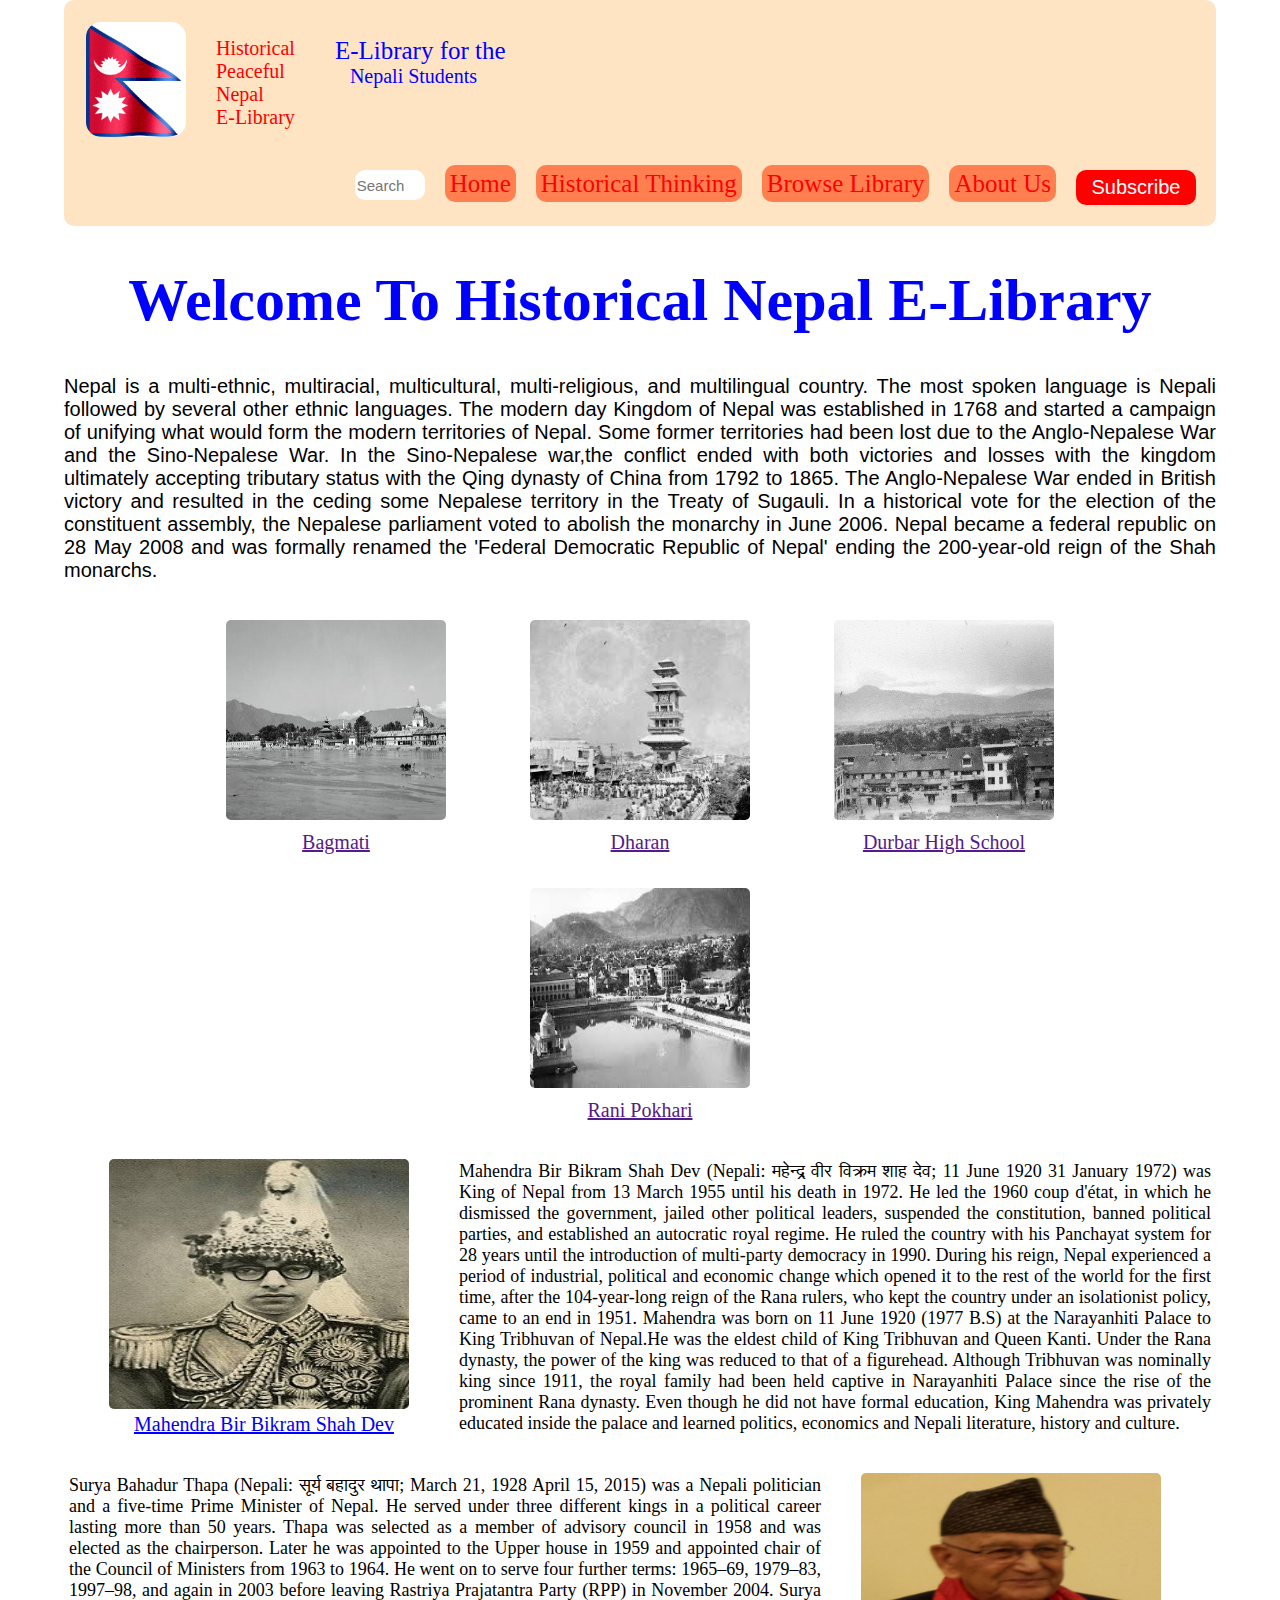
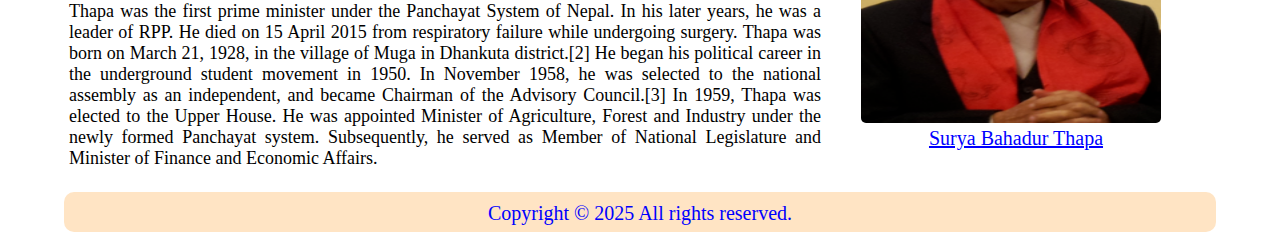
<file: index.html>
<!DOCTYPE html>
<html lang="en">
<head>
    <meta charset="UTF-8">
    <meta name="viewport" content="width=device-width, initial-scale=1.0">
    <link rel="stylesheet" href="https://cdnjs.cloudflare.com/ajax/libs/font-awesome/6.7.2/css/all.min.css" integrity="sha512-Evv84Mr4kqVGRNSgIGL/F/aIDqQb7xQ2vcrdIwxfjThSH8CSR7PBEakCr51Ck+w+/U6swU2Im1vVX0SVk9ABhg==" crossorigin="anonymous" referrerpolicy="no-referrer" />
    <link rel="stylesheet" href="./style/header-footer-style.css">
    <link rel="stylesheet" href="./style/index.css">
    <link rel="shortcut icon" href="./image/flag.jpg" type="image/x-icon">
    <title>E-Library</title>
</head>
<body>
    <header>
        <div class="head">
            <div class="logo">
                <img src="./image/Flag_of_Nepal.gif">
            </div>
            <div class="title">
                Historical <br> Peaceful <br> Nepal <br> E-Library
            </div>
            <div class="title title1">
                E-Library <wbr>for the</wbr>
                <div class=" title title2">
                    Nepali Students
                </div>
            </div>
        </div>
            <div class="nav">
                <ul>
                    <li>
                        <i class="fa-solid fa-magnifying-glass"></i>
                        <input type="search"  placeholder="Search">
                    </li>
                    <li>
                        <a href="./index.html">Home</a>
                    </li>
                    <li>
                        <a href="./history.html">Historical Thinking</a>                        
                    </li>
                    <li>
                        <a href="">Browse Library</a>                        
                    </li>
                    <li>
                        <a href="">About Us</a>                        
                    </li>
                    <li>
                        <button type="submit">Subscribe</button>
                    </li>
                </ul>
            </div>
    </header>
    <section>
        <article class="heading">
            <h1>
                Welcome To Historical Nepal E-Library
            </h1>
        </article>
        <main class="container">
            <article class="content">
                <p>
                    Nepal is a multi-ethnic, multiracial, multicultural, multi-religious, and multilingual country. The most spoken language is Nepali followed by several other ethnic languages. The modern day Kingdom of Nepal was established in 1768 and started a campaign of unifying what would form the modern territories of Nepal. Some former territories had been lost due to the Anglo-Nepalese War and the Sino-Nepalese War. In the Sino-Nepalese war,the conflict ended with both victories and losses with the kingdom ultimately accepting tributary status with the Qing dynasty of China from 1792 to 1865. The Anglo-Nepalese War ended in British victory and resulted in the ceding some Nepalese territory in the Treaty of Sugauli. In a historical vote for the election of the constituent assembly, the Nepalese parliament voted to abolish the monarchy in June 2006. Nepal became a federal republic on 28 May 2008 and was formally renamed the 'Federal Democratic Republic of Nepal' ending the 200-year-old reign of the Shah monarchs.
                </p>
            </article>
            <article class="images-container">
                <figure class="images">
                    <img src="./image/bagmati.jpg" alt="Bagmati">
                    <figcaption class="desc">
                        <a href="">Bagmati</a>
                    </figcaption>
                </figure>
                <figure class="images">
                    <img src="./image/dharan.jpg" alt="Dharan">
                    <figcaption class="desc">
                        <a href="">Dharan</a>
                    </figcaption>
                </figure>
                <figure class="images">
                    <img src="./image/house.jpg" alt="Durbar High School">
                    <figcaption class="desc">
                        <a href="">Durbar High School</a>
                    </figcaption>
                </figure>
                <figure class="images">
                    <img src="./image/ranipokhari.jpg" alt="Rani Pokhari">
                    <figcaption class="desc">
                        <a href="">Rani Pokhari</a>
                    </figcaption>
                </figure>
            </article>
            <article class="paragraph">
                <figure class="image">
                    <img src="./image/king-mahendra.jpg" alt="King Mahendra">
                    <figcaption>
                        Mahendra Bir Bikram Shah Dev
                    </figcaption>
                </figure>
                <p class="figcaption">
                        Mahendra Bir Bikram Shah Dev (Nepali: महेन्द्र वीर विक्रम शाह देव; 11 June 1920 31 January 1972) was King of Nepal from 13 March 1955 until his death in 1972. He led the 1960 coup d'état, in which he dismissed the government, jailed other political leaders, suspended the constitution, banned political parties, and established an autocratic royal regime. He ruled the country with his Panchayat system for 28 years until the introduction of multi-party democracy in 1990. During his reign, Nepal experienced a period of industrial, political and economic change which opened it to the rest of the world for the first time, after the 104-year-long reign of the Rana rulers, who kept the country under an isolationist policy, came to an end in 1951. Mahendra was born on 11 June 1920 (1977 B.S) at the Narayanhiti Palace to King Tribhuvan of Nepal.He was the eldest child of King Tribhuvan and Queen Kanti. Under the Rana dynasty, the power of the king was reduced to that of a figurehead. Although Tribhuvan was nominally king since 1911, the royal family had been held captive in Narayanhiti Palace since the rise of the prominent Rana dynasty. Even though he did not have formal education, King Mahendra was privately educated inside the palace and learned politics, economics and Nepali literature, history and culture.
                    </p>
            </article>
            <article class="paragraph">
                <figure class="image-mobile">
                    <img src="./image/surya-thapa.png" alt="Surya Bahadur Thapa">
                    <figcaption>
                        Surya Bahadur Thapa
                    </figcaption>
                </figure>
                <p class="figcaption">
                Surya Bahadur Thapa (Nepali: सूर्य बहादुर थापा; March 21, 1928 April 15, 2015) was a Nepali politician and a five-time Prime Minister of Nepal. He served under three different kings in a political career lasting more than 50 years. Thapa was selected as a member of advisory council in 1958 and was elected as the chairperson. Later he was appointed to the Upper house in 1959 and appointed chair of the Council of Ministers from 1963 to 1964. He went on to serve four further terms: 1965–69, 1979–83, 1997–98, and again in 2003 before leaving Rastriya Prajatantra Party (RPP) in November 2004. Surya Thapa was the first prime minister under the Panchayat System of Nepal. In his later years, he was a leader of RPP. He died on 15 April 2015 from respiratory failure while undergoing surgery. Thapa was born on March 21, 1928, in the village of Muga in Dhankuta district.[2] He began his political career in the underground student movement in 1950. In November 1958, he was selected to the national assembly as an independent, and became Chairman of the Advisory Council.[3] In 1959, Thapa was elected to the Upper House. He was appointed Minister of Agriculture, Forest and Industry under the newly formed Panchayat system. Subsequently, he served as Member of National Legislature and Minister of Finance and Economic Affairs.
                </p>
                <figure class="image image-web">
                    <img src="./image/surya-thapa.png" alt="Surya Bahadur Thapa">
                    <figcaption>
                        Surya Bahadur Thapa
                    </figcaption>
                </figure>
            </article>
        </main>
    </section>
    <footer class="footer">
        <article class="end">
            Copyright &copy; 2025 All rights reserved.
        </article>
    </footer>
</body>
</html>
</file>
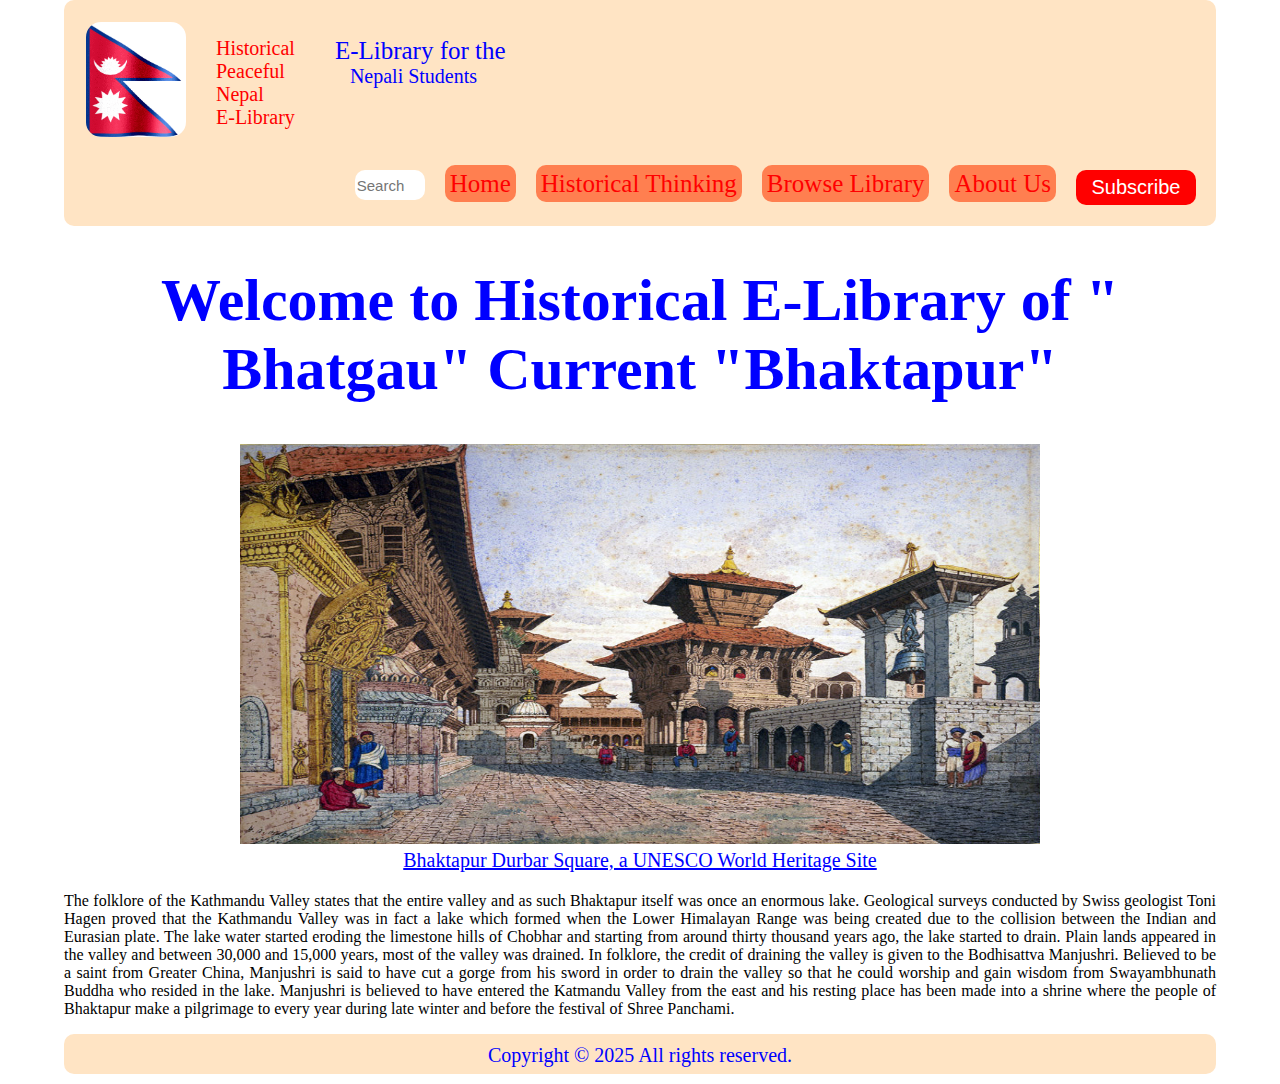
<file: bhaktapur.html>
<!DOCTYPE html>
<html lang="en">
<head>
    <meta charset="UTF-8">
    <meta name="viewport" content="width=device-width, initial-scale=1.0">
    <link rel="stylesheet" href="https://cdnjs.cloudflare.com/ajax/libs/font-awesome/6.7.2/css/all.min.css" integrity="sha512-Evv84Mr4kqVGRNSgIGL/F/aIDqQb7xQ2vcrdIwxfjThSH8CSR7PBEakCr51Ck+w+/U6swU2Im1vVX0SVk9ABhg==" crossorigin="anonymous" referrerpolicy="no-referrer" />
    <link rel="shortcut icon" href="./image/flag.jpg" type="image/x-icon">
    <link rel="stylesheet" href="./style/header-footer-style.css">
    <link rel="stylesheet" href="./style/bhaktapur-style.css">
    <title>Bhaktapur</title>
</head>
<body>
      <header>
        <div class="head">
            <div class="logo">
                <img src="./image/Flag_of_Nepal.gif">
            </div>
            <div class="title">
                Historical <br> Peaceful <br> Nepal <br> E-Library
            </div>
            <div class="title title1">
                E-Library <wbr>for the</wbr>
                <div class=" title title2">
                    Nepali Students
                </div>
            </div>
        </div>
            <div class="nav">
                <ul>
                    <li>
                        <i class="fa-solid fa-magnifying-glass"></i>
                        <input type="search"  placeholder="Search">
                    </li>
                    <li>
                        <a href="./index.html">Home</a>
                    </li>
                    <li>
                        <a href="./history.html">Historical Thinking</a>                        
                    </li>
                    <li>
                        <a href="">Browse Library</a>                        
                    </li>
                    <li>
                        <a href="">About Us</a>                        
                    </li>
                    <li>
                        <button type="submit">Subscribe</button>
                    </li>
                </ul>
            </div>
    </header>

    <section>
        <article class="heading">
            <h1>Welcome to Historical E-Library of &quot; Bhatgau&quot; Current &quot;Bhaktapur&quot;</h1>
        </article>
        <section class="image">
            <figure>
                <img src="./image/Bhaktapur_durbar_square.jpg" alt="Bhaktapur Durbar Square">
                <figcaption class="desc">
                    Bhaktapur Durbar Square, a UNESCO World Heritage Site
                </figcaption>
            </figure>
        </section>
        <main class="container">
            <article class="text">
                <p>
                    The folklore of the Kathmandu Valley states that the entire valley and as such Bhaktapur itself was once an enormous lake. Geological surveys conducted by Swiss geologist Toni Hagen proved that the Kathmandu Valley was in fact a lake which formed when the Lower Himalayan Range was being created due to the collision between the Indian and Eurasian plate. The lake water started eroding the limestone hills of Chobhar and starting from around thirty thousand years ago, the lake started to drain. Plain lands appeared in the valley and between 30,000 and 15,000 years, most of the valley was drained. In folklore, the credit of draining the valley is given to the Bodhisattva Manjushri. Believed to be a saint from Greater China, Manjushri is said to have cut a gorge from his sword in order to drain the valley so that he could worship and gain wisdom from Swayambhunath Buddha who resided in the lake. Manjushri is believed to have entered the Katmandu Valley from the east and his resting place has been made into a shrine where the people of Bhaktapur make a pilgrimage to every year during late winter and before the festival of Shree Panchami.
                </p>
            </article>
        </main>
    </section>

     <footer class="footer">
        <article class="end">
            Copyright &copy; 2025 All rights reserved.
        </article>
    </footer>
</body>
</html>
</file>
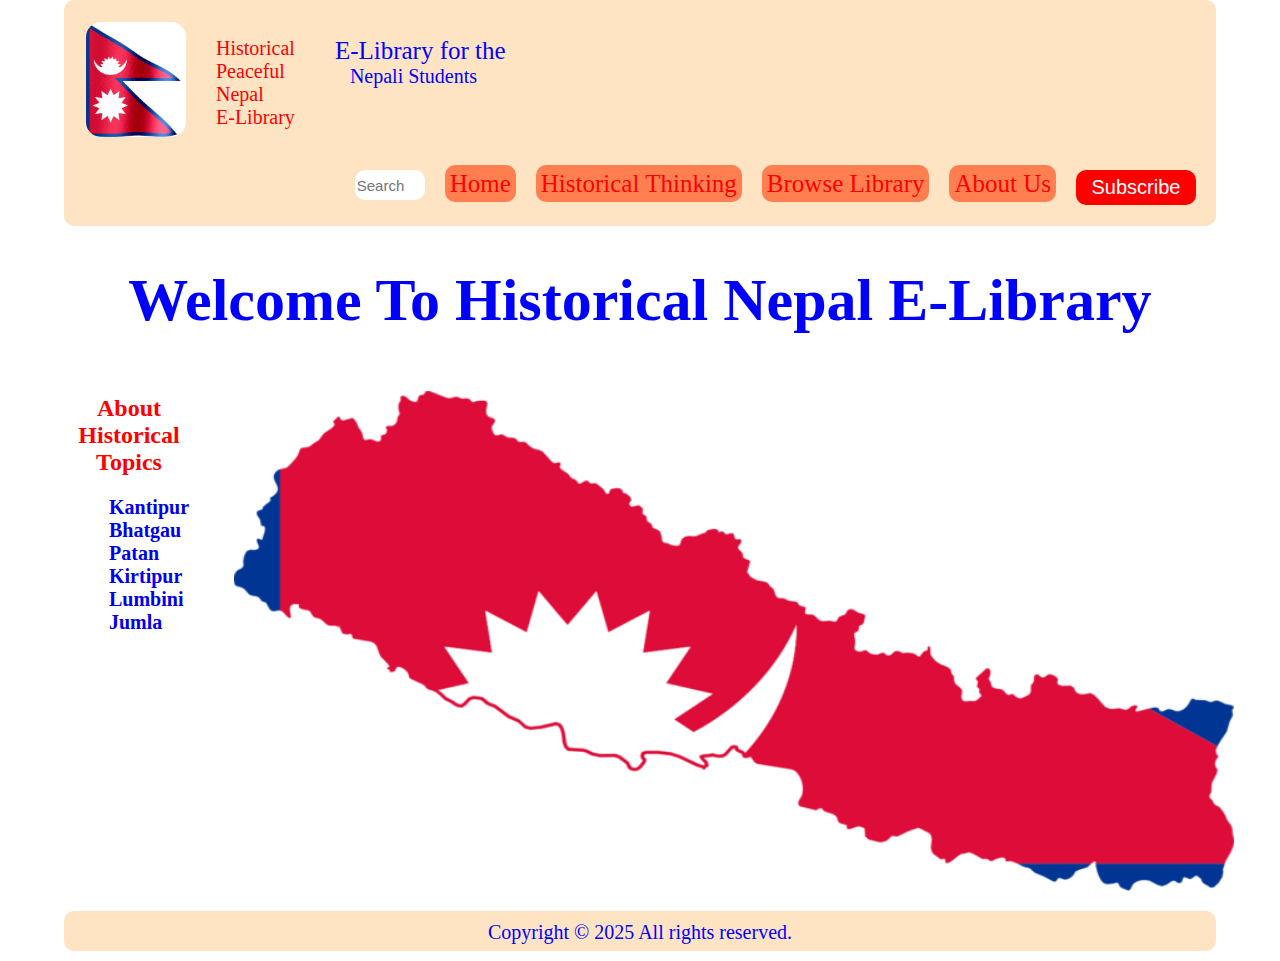
<file: history.html>
<!DOCTYPE html>
<html lang="en">
<head>
    <meta charset="UTF-8">
    <meta name="viewport" content="width=device-width, initial-scale=1.0">
    <link rel="stylesheet" href="https://cdnjs.cloudflare.com/ajax/libs/font-awesome/6.7.2/css/all.min.css" integrity="sha512-Evv84Mr4kqVGRNSgIGL/F/aIDqQb7xQ2vcrdIwxfjThSH8CSR7PBEakCr51Ck+w+/U6swU2Im1vVX0SVk9ABhg==" crossorigin="anonymous" referrerpolicy="no-referrer" />
    <link rel="stylesheet" href="./style/header-footer-style.css">
    <link rel="stylesheet" href="./style/history-style.css">
    <link rel="shortcut icon" href="./image/flag.jpg" type="image/x-icon">
    <title>Historical Thinking</title>
</head>
<body>
    <header>
        <div class="head">
            <div class="logo">
                <img src="./image/Flag_of_Nepal.gif">
            </div>
            <div class="title">
                Historical <br> Peaceful <br> Nepal <br> E-Library
            </div>
            <div class="title title1">
                E-Library <wbr>for the</wbr>
                <div class=" title title2">
                    Nepali Students
                </div>
            </div>
        </div>
            <div class="nav">
                <ul>
                    <li>
                        <i class="fa-solid fa-magnifying-glass"></i>
                        <input type="search"  placeholder="Search">
                    </li>
                    <li>
                        <a href="./index.html">Home</a>
                    </li>
                    <li>
                        <a href="./history.html">Historical Thinking</a>                        
                    </li>
                    <li>
                        <a href="">Browse Library</a>                        
                    </li>
                    <li>
                        <a href="">About Us</a>                        
                    </li>
                    <li>
                        <button type="submit">Subscribe</button>
                    </li>
                </ul>
            </div>
    </header>
    <section>
        <article class="heading">
            <h1>
                Welcome To Historical Nepal E-Library
            </h1>
        </article>
        <main>
            <article class="topic">
                <h2>
                    About Historical Topics
                </h2>
             <article class="list">
            <ul>
                <li>
                    <a href="./kathmandu.html">Kantipur</a>
                </li>
                <li>
                    <a href="./bhaktapur.html">Bhatgau</a>
                </li>
                <li>
                    <a href="./patan.html">Patan</a>
                </li>
                <li>
                    <a href="./kirtipur.html">Kirtipur</a>
                </li>
                <li>
                    <a href="./lumbini.html">Lumbini</a>
                </li>
                <li>
                    <a href="./jumla.html">Jumla</a>
                </li>
            </ul>
        </article>
    </article>
    <figure class="map">
        <img src="./image/map.png" alt="Map of Nepal">
    </figure>
        </main>
    </section>
    <footer class="footer">
        <article class="end">
            Copyright &copy; 2025 All rights reserved. <br>
        </article>
    </footer>
</body>
</html>
</file>
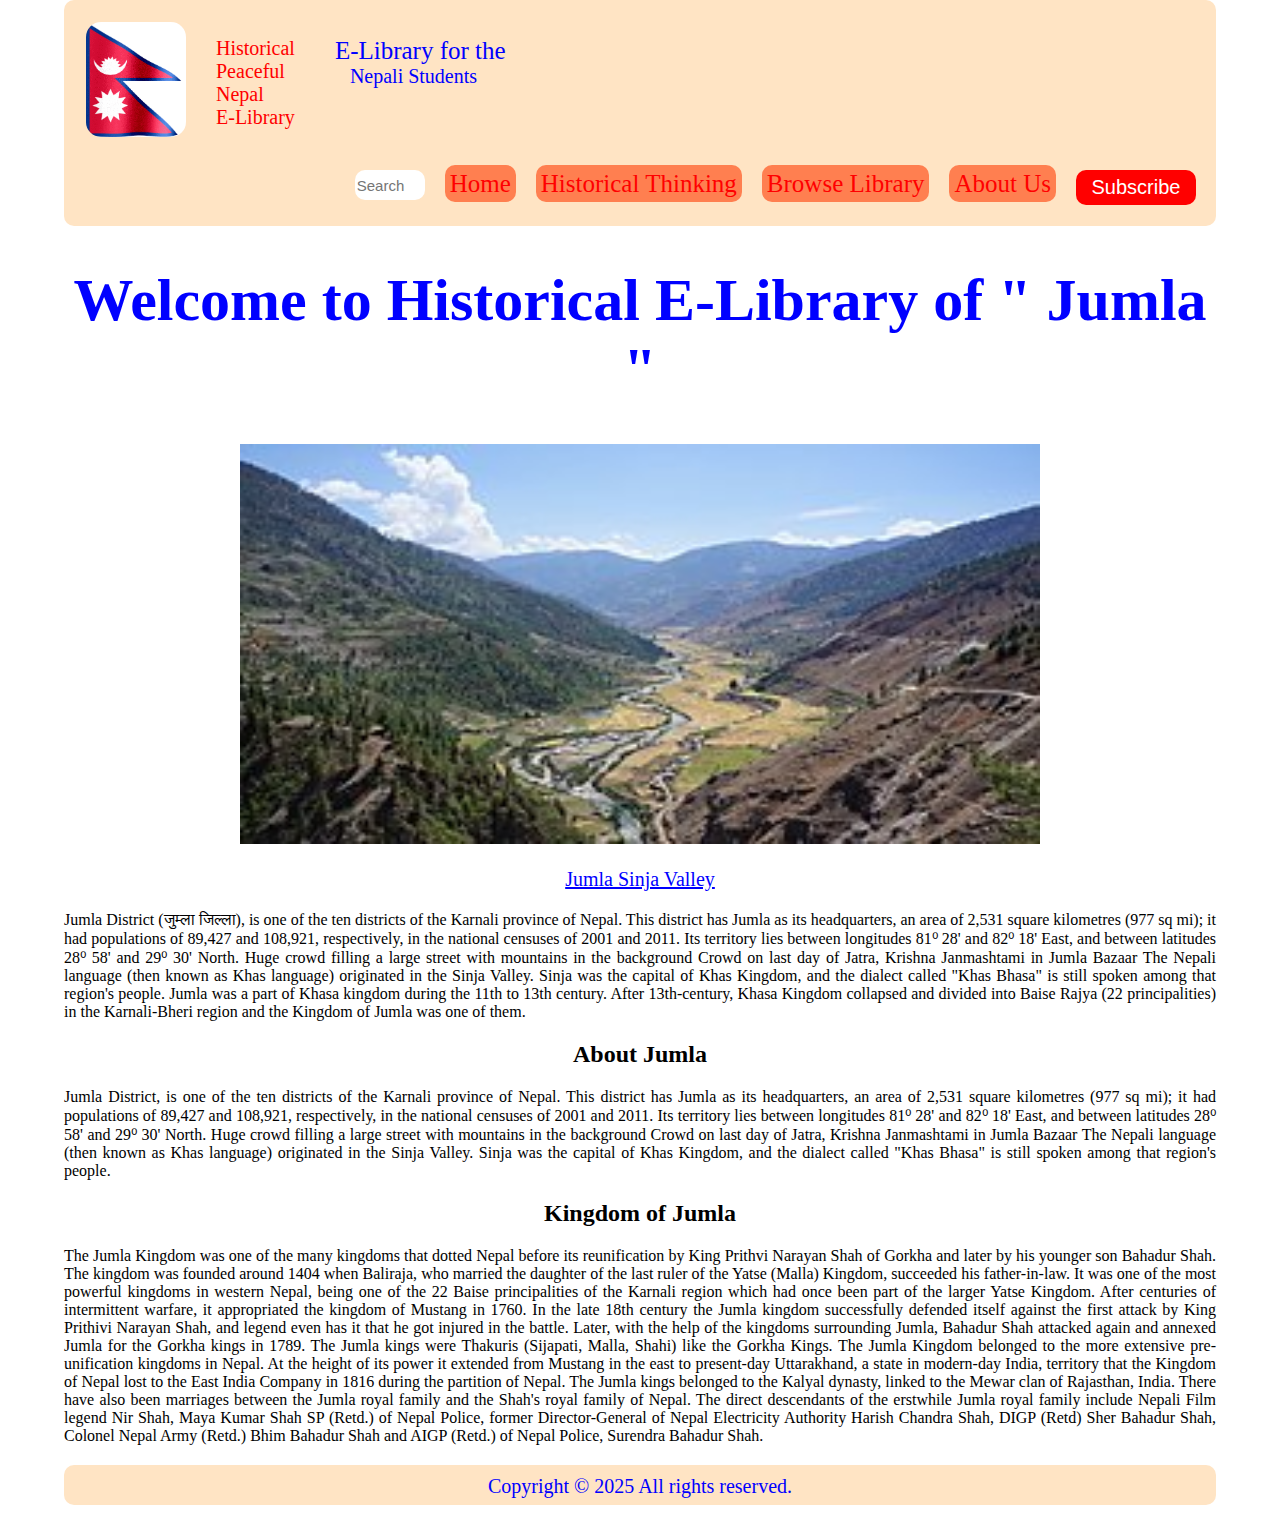
<file: jumla.html>
<!DOCTYPE html>
<html lang="en">
<head>
    <meta charset="UTF-8">
    <meta name="viewport" content="width=device-width, initial-scale=1.0">
    <link rel="stylesheet" href="https://cdnjs.cloudflare.com/ajax/libs/font-awesome/6.7.2/css/all.min.css" integrity="sha512-Evv84Mr4kqVGRNSgIGL/F/aIDqQb7xQ2vcrdIwxfjThSH8CSR7PBEakCr51Ck+w+/U6swU2Im1vVX0SVk9ABhg==" crossorigin="anonymous" referrerpolicy="no-referrer" />
    <link rel="shortcut icon" href="./image/flag.jpg" type="image/x-icon">
    <link rel="stylesheet" href="./style/header-footer-style.css">
    <link rel="stylesheet" href="./style/jumla-style.css">
    <title>Jumla</title>
</head>
<body>
      <header>
        <div class="head">
            <div class="logo">
                <img src="./image/Flag_of_Nepal.gif">
            </div>
            <div class="title">
                Historical <br> Peaceful <br> Nepal <br> E-Library
            </div>
            <div class="title title1">
                E-Library <wbr>for the</wbr>
                <div class=" title title2">
                    Nepali Students
                </div>
            </div>
        </div>
            <div class="nav">
                <ul>
                    <li>
                        <i class="fa-solid fa-magnifying-glass"></i>
                        <input type="search"  placeholder="Search">
                    </li>
                    <li>
                        <a href="./index.html">Home</a>
                    </li>
                    <li>
                        <a href="./history.html">Historical Thinking</a>                        
                    </li>
                    <li>
                        <a href="">Browse Library</a>                        
                    </li>
                    <li>
                        <a href="">About Us</a>                        
                    </li>
                    <li>
                        <button type="submit">Subscribe</button>
                    </li>
                </ul>
            </div>
    </header>

    <section>
        <article class="heading">
            <h1>Welcome to Historical E-Library of &quot; Jumla &quot;</h1>
        </article>
        <main>
            <section class="image">
                <figure>
                    <img src="./image/Sinja_Valley.JPG" alt="Jumla">
                    <figcaption class="desc">
                        Jumla Sinja Valley
                    </figcaption>
                </figure>
                <article class="text">
                    <p>
                        Jumla District (जुम्ला जिल्ला), is one of the ten districts of the Karnali province of Nepal. This district has Jumla as its headquarters, an area of 2,531 square kilometres (977 sq mi); it had populations of 89,427 and 108,921, respectively, in the national censuses of 2001 and 2011. Its territory lies between longitudes 81⁰ 28' and 82⁰ 18' East, and between latitudes 28⁰ 58' and 29⁰ 30' North. Huge crowd filling a large street with mountains in the background Crowd on last day of Jatra, Krishna Janmashtami in Jumla Bazaar The Nepali language (then known as Khas language) originated in the Sinja Valley. Sinja was the capital of Khas Kingdom, and the dialect called "Khas Bhasa" is still spoken among that region's people. Jumla was a part of Khasa kingdom during the 11th to 13th century. After 13th-century, Khasa Kingdom collapsed and divided into Baise Rajya (22 principalities) in the Karnali-Bheri region and the Kingdom of Jumla was one of them.
                    </p>
                    <h2>About Jumla</h2>
                    <p>
                        Jumla District, is one of the ten districts of the Karnali province of Nepal. This district has Jumla as its headquarters, an area of 2,531 square kilometres (977 sq mi); it had populations of 89,427 and 108,921, respectively, in the national censuses of 2001 and 2011. Its territory lies between longitudes 81⁰ 28' and 82⁰ 18' East, and between latitudes 28⁰ 58' and 29⁰ 30' North. Huge crowd filling a large street with mountains in the background Crowd on last day of Jatra, Krishna Janmashtami in Jumla Bazaar The Nepali language (then known as Khas language) originated in the Sinja Valley. Sinja was the capital of Khas Kingdom, and the dialect called "Khas Bhasa" is still spoken among that region's people.
                    </p>
                    <h2>Kingdom of Jumla</h2>
                    <p>
                        The Jumla Kingdom was one of the many kingdoms that dotted Nepal before its reunification by King Prithvi Narayan Shah of Gorkha and later by his younger son Bahadur Shah. The kingdom was founded around 1404 when Baliraja, who married the daughter of the last ruler of the Yatse (Malla) Kingdom, succeeded his father-in-law. It was one of the most powerful kingdoms in western Nepal, being one of the 22 Baise principalities of the Karnali region which had once been part of the larger Yatse Kingdom. After centuries of intermittent warfare, it appropriated the kingdom of Mustang in 1760. In the late 18th century the Jumla kingdom successfully defended itself against the first attack by King Prithivi Narayan Shah, and legend even has it that he got injured in the battle. Later, with the help of the kingdoms surrounding Jumla, Bahadur Shah attacked again and annexed Jumla for the Gorkha kings in 1789. The Jumla kings were Thakuris (Sijapati, Malla, Shahi) like the Gorkha Kings. The Jumla Kingdom belonged to the more extensive pre-unification kingdoms in Nepal. At the height of its power it extended from Mustang in the east to present-day Uttarakhand, a state in modern-day India, territory that the Kingdom of Nepal lost to the East India Company in 1816 during the partition of Nepal. The Jumla kings belonged to the Kalyal dynasty, linked to the Mewar clan of Rajasthan, India. There have also been marriages between the Jumla royal family and the Shah's royal family of Nepal. The direct descendants of the erstwhile Jumla royal family include Nepali Film legend Nir Shah, Maya Kumar Shah SP (Retd.) of Nepal Police, former Director-General of Nepal Electricity Authority Harish Chandra Shah, DIGP (Retd) Sher Bahadur Shah, Colonel Nepal Army (Retd.) Bhim Bahadur Shah and AIGP (Retd.) of Nepal Police, Surendra Bahadur Shah.
                    </p>
                </article>
            </section>
        </main>
    </section>

     <footer class="footer">
        <article class="end">
            Copyright &copy; 2025 All rights reserved.
        </article>
    </footer>
</body>
</html>
</file>
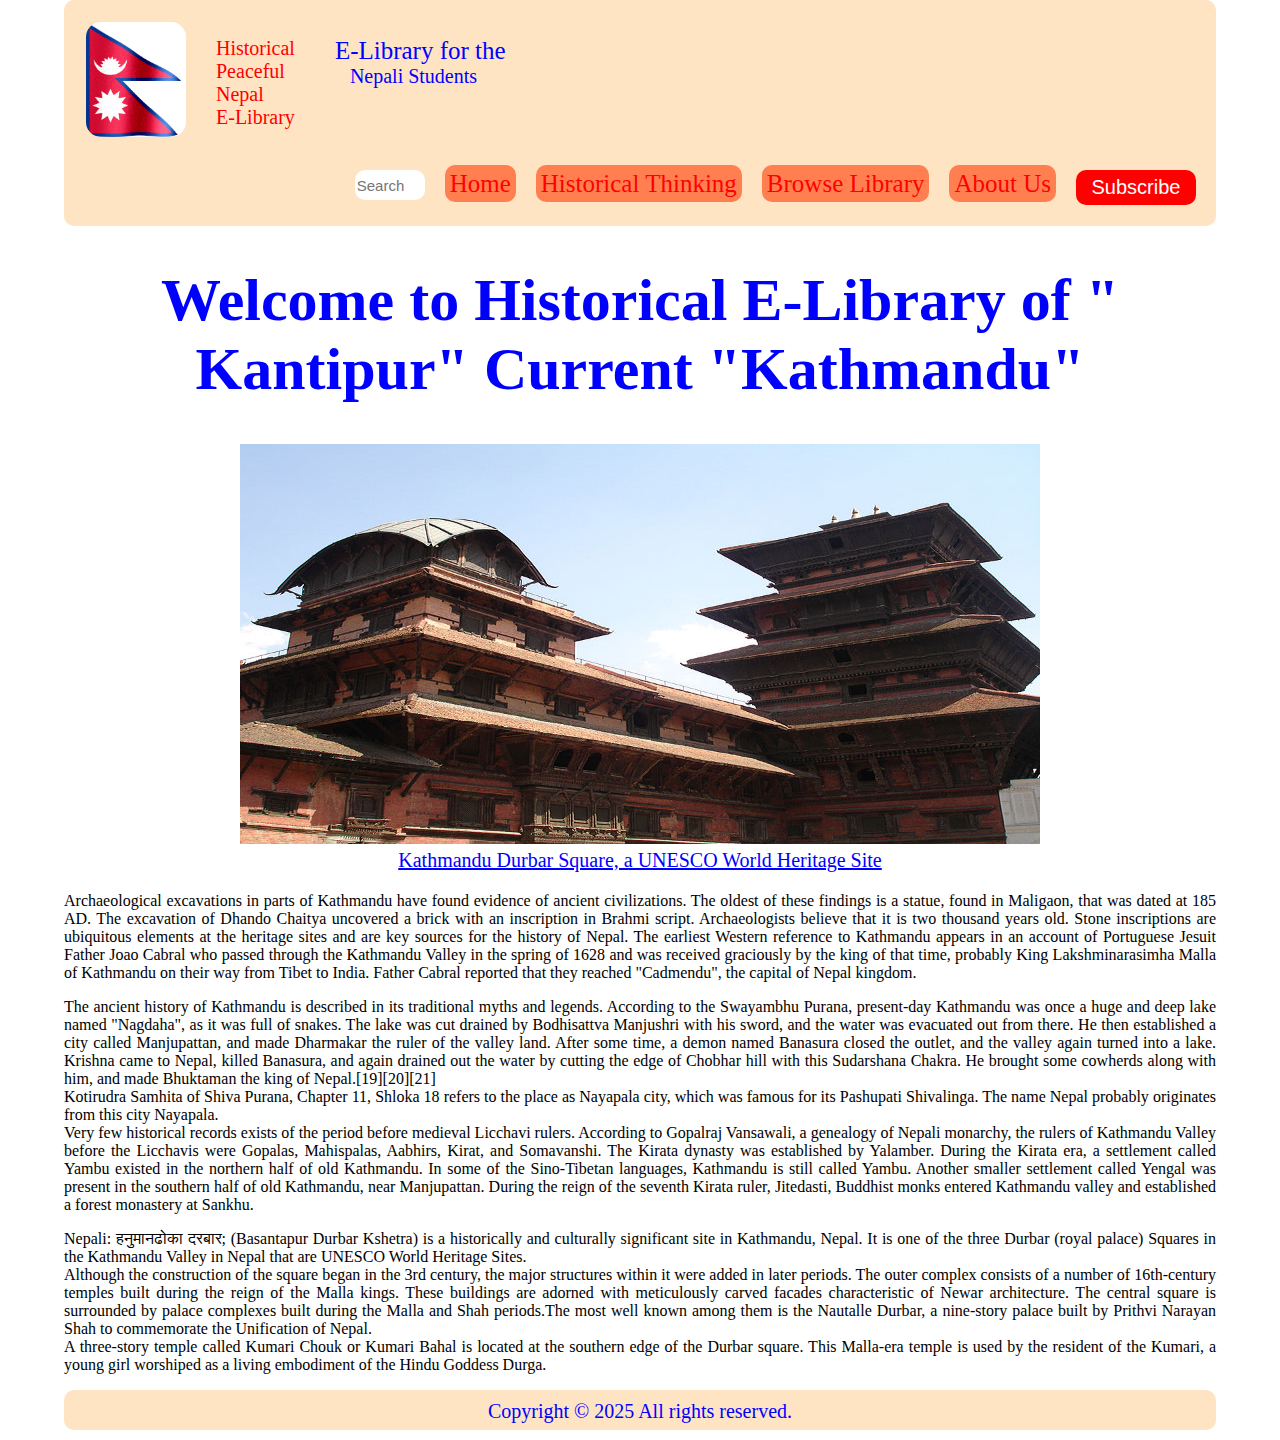
<file: kathmandu.html>
<!DOCTYPE html>
<html lang="en">
<head>
    <meta charset="UTF-8">
    <meta name="viewport" content="width=device-width, initial-scale=1.0">
    <link rel="stylesheet" href="https://cdnjs.cloudflare.com/ajax/libs/font-awesome/6.7.2/css/all.min.css" integrity="sha512-Evv84Mr4kqVGRNSgIGL/F/aIDqQb7xQ2vcrdIwxfjThSH8CSR7PBEakCr51Ck+w+/U6swU2Im1vVX0SVk9ABhg==" crossorigin="anonymous" referrerpolicy="no-referrer" />
    <link rel="shortcut icon" href="./image/flag.jpg" type="image/x-icon">
    <link rel="stylesheet" href="./style/header-footer-style.css">
    <link rel="stylesheet" href="./style/kathmandu-style.css">
    <title>Kathmandu</title>
</head>
<body>
     <header>
        <div class="head">
            <div class="logo">
                <img src="./image/Flag_of_Nepal.gif">
            </div>
            <div class="title">
                Historical <br> Peaceful <br> Nepal <br> E-Library
            </div>
            <div class="title title1">
                E-Library <wbr>for the</wbr>
                <div class=" title title2">
                    Nepali Students
                </div>
            </div>
        </div>
            <div class="nav">
                <ul>
                    <li>
                        <i class="fa-solid fa-magnifying-glass"></i>
                        <input type="search"  placeholder="Search">
                    </li>
                    <li>
                        <a href="./index.html">Home</a>
                    </li>
                    <li>
                        <a href="./history.html">Historical Thinking</a>                        
                    </li>
                    <li>
                        <a href="">Browse Library</a>                        
                    </li>
                    <li>
                        <a href="">About Us</a>                        
                    </li>
                    <li>
                        <button type="submit">Subscribe</button>
                    </li>
                </ul>
            </div>
    </header>

    <section>
        <article class="heading">
            <h1>Welcome to Historical E-Library of &quot; Kantipur&quot; Current &quot;Kathmandu&quot;</h1>
        </article>
        <main class="container">
            <section class="image">
                <figure>
                    <img src="./image/kathmandu-durbar.jpeg" alt="Kathmandu Durbar Square">
                    <figcaption class="desc">
                        Kathmandu Durbar Square, a UNESCO World Heritage Site
                    </figcaption>
                </figure>
            </section>
            <article class="text">
                <p>
                    Archaeological excavations in parts of Kathmandu have found evidence of ancient civilizations. The oldest of these findings is a statue, found in Maligaon, that was dated at 185 AD. The excavation of Dhando Chaitya uncovered a brick with an inscription in Brahmi script. Archaeologists believe that it is two thousand years old. Stone inscriptions are ubiquitous elements at the heritage sites and are key sources for the history of Nepal.

The earliest Western reference to Kathmandu appears in an account of Portuguese Jesuit Father Joao Cabral who passed through the Kathmandu Valley in the spring of 1628 and was received graciously by the king of that time, probably King Lakshminarasimha Malla of Kathmandu on their way from Tibet to India. Father Cabral reported that they reached "Cadmendu", the capital of Nepal kingdom.
                </p>
                <p>
                    The ancient history of Kathmandu is described in its traditional myths and legends. According to the Swayambhu Purana, present-day Kathmandu was once a huge and deep lake named "Nagdaha", as it was full of snakes. The lake was cut drained by Bodhisattva Manjushri with his sword, and the water was evacuated out from there. He then established a city called Manjupattan, and made Dharmakar the ruler of the valley land. After some time, a demon named Banasura closed the outlet, and the valley again turned into a lake. Krishna came to Nepal, killed Banasura, and again drained out the water by cutting the edge of Chobhar hill with this Sudarshana Chakra. He brought some cowherds along with him, and made Bhuktaman the king of Nepal.[19][20][21]
<br>
Kotirudra Samhita of Shiva Purana, Chapter 11, Shloka 18 refers to the place as Nayapala city, which was famous for its Pashupati Shivalinga. The name Nepal probably originates from this city Nayapala.
<br>
Very few historical records exists of the period before medieval Licchavi rulers. According to Gopalraj Vansawali, a genealogy of Nepali monarchy, the rulers of Kathmandu Valley before the Licchavis were Gopalas, Mahispalas, Aabhirs, Kirat, and Somavanshi. The Kirata dynasty was established by Yalamber. During the Kirata era, a settlement called Yambu existed in the northern half of old Kathmandu. In some of the Sino-Tibetan languages, Kathmandu is still called Yambu. Another smaller settlement called Yengal was present in the southern half of old Kathmandu, near Manjupattan. During the reign of the seventh Kirata ruler, Jitedasti, Buddhist monks entered Kathmandu valley and established a forest monastery at Sankhu.
                </p>
                <p>
                    Nepali: हनुमानढोका दरबार; (Basantapur Durbar Kshetra) is a historically and culturally significant site in Kathmandu, Nepal. It is one of the three Durbar (royal palace) Squares in the Kathmandu Valley in Nepal that are UNESCO World Heritage Sites.
<br>
Although the construction of the square began in the 3rd century, the major structures within it were added in later periods. The outer complex consists of a number of 16th-century temples built during the reign of the Malla kings. These buildings are adorned with meticulously carved facades characteristic of Newar architecture. The central square is surrounded by palace complexes built during the Malla and Shah periods.The most well known among them is the Nautalle Durbar, a nine-story palace built by Prithvi Narayan Shah to commemorate the Unification of Nepal.
<br>
A three-story temple called Kumari Chouk or Kumari Bahal is located at the southern edge of the Durbar square. This Malla-era temple is used by the resident of the Kumari, a young girl worshiped as a living embodiment of the Hindu Goddess Durga.
                </p>
            </article>
        </main>
    </section>

     <footer class="footer">
        <article class="end">
            Copyright &copy; 2025 All rights reserved.
        </article>
    </footer>
</body>
</html>
</file>
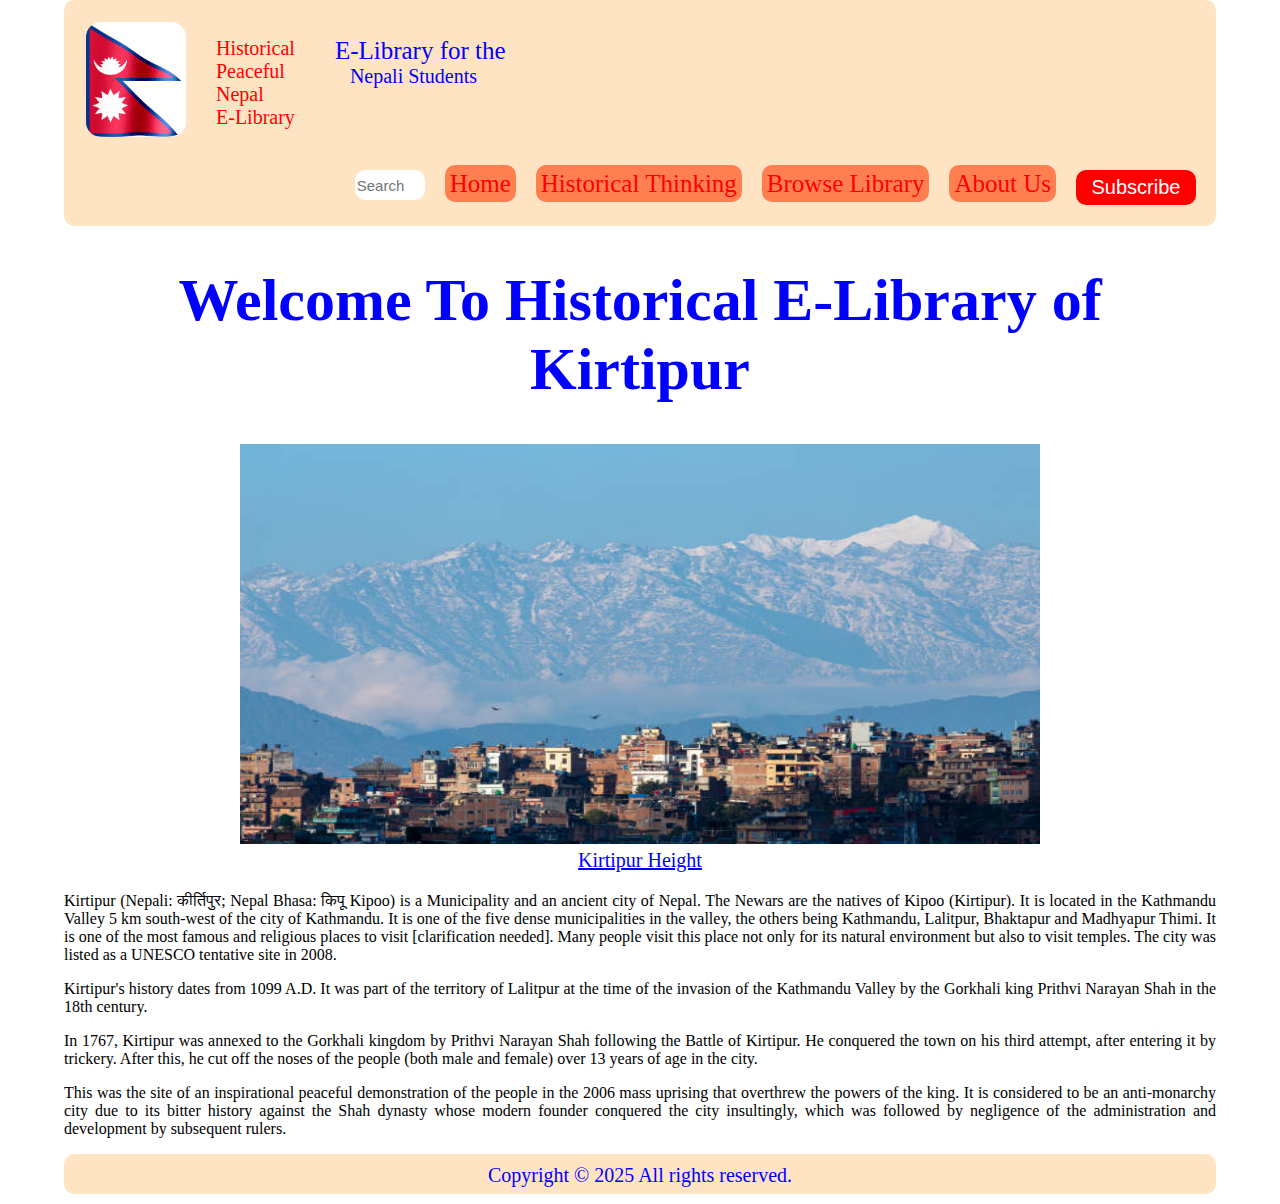
<file: kirtipur.html>
<!DOCTYPE html>
<html lang="en">
<head>
    <meta charset="UTF-8">
    <meta name="viewport" content="width=device-width, initial-scale=1.0">
    <link rel="stylesheet" href="https://cdnjs.cloudflare.com/ajax/libs/font-awesome/6.7.2/css/all.min.css" integrity="sha512-Evv84Mr4kqVGRNSgIGL/F/aIDqQb7xQ2vcrdIwxfjThSH8CSR7PBEakCr51Ck+w+/U6swU2Im1vVX0SVk9ABhg==" crossorigin="anonymous" referrerpolicy="no-referrer" />
    <link rel="shortcut icon" href="./image/flag.jpg" type="image/x-icon">
    <link rel="stylesheet" href="./style/header-footer-style.css">
    <link rel="stylesheet" href="./style/kirtipur-style.css">
    <title>Kirtipur</title>
</head>
<body>
      <header>
        <div class="head">
            <div class="logo">
                <img src="./image/Flag_of_Nepal.gif">
            </div>
            <div class="title">
                Historical <br> Peaceful <br> Nepal <br> E-Library
            </div>
            <div class="title title1">
                E-Library <wbr>for the</wbr>
                <div class=" title title2">
                    Nepali Students
                </div>
            </div>
        </div>
            <div class="nav">
                <ul>
                    <li>
                        <i class="fa-solid fa-magnifying-glass"></i>
                        <input type="search"  placeholder="Search">
                    </li>
                    <li>
                        <a href="./index.html">Home</a>
                    </li>
                    <li>
                        <a href="./history.html">Historical Thinking</a>                        
                    </li>
                    <li>
                        <a href="">Browse Library</a>                        
                    </li>
                    <li>
                        <a href="">About Us</a>                        
                    </li>
                    <li>
                        <button type="submit">Subscribe</button>
                    </li>
                </ul>
            </div>
    </header>

    <section>
        <article class="heading">
            <h1>Welcome To Historical E-Library of Kirtipur</h1>
        </article>
        <main class="continer">
            <figure class="image">
                <img src="./image/kirtipur.jpg" alt="Kirtipur Height">
                <figcaption>
                    Kirtipur Height
                </figcaption>
            </figure>
            <article class="text">
                <p>
                    Kirtipur (Nepali: कीर्तिपुर; Nepal Bhasa: किपू Kipoo) is a Municipality and an ancient city of Nepal. The Newars are the natives of Kipoo (Kirtipur). It is located in the Kathmandu Valley 5 km south-west of the city of Kathmandu. It is one of the five dense municipalities in the valley, the others being Kathmandu, Lalitpur, Bhaktapur and Madhyapur Thimi. It is one of the most famous and religious places to visit [clarification needed]. Many people visit this place not only for its natural environment but also to visit temples. The city was listed as a UNESCO tentative site in 2008.
                </p>
                <p>
                    Kirtipur's history dates from 1099 A.D. It was part of the territory of Lalitpur at the time of the invasion of the Kathmandu Valley by the Gorkhali king Prithvi Narayan Shah in the 18th century.
                    </p>
                    <p>

In 1767, Kirtipur was annexed to the Gorkhali kingdom by Prithvi Narayan Shah following the Battle of Kirtipur. He conquered the town on his third attempt, after entering it by trickery. After this, he cut off the noses of the people (both male and female) over 13 years of age in the city.</p>
<p>
This was the site of an inspirational peaceful demonstration of the people in the 2006 mass uprising that overthrew the powers of the king. It is considered to be an anti-monarchy city due to its bitter history against the Shah dynasty whose modern founder conquered the city insultingly, which was followed by negligence of the administration and development by subsequent rulers.
                </p>
            </article>
        </main>
    </section>

     <footer class="footer">
        <article class="end">
            Copyright &copy; 2025 All rights reserved.
        </article>
    </footer>
</body>
</html>
</file>
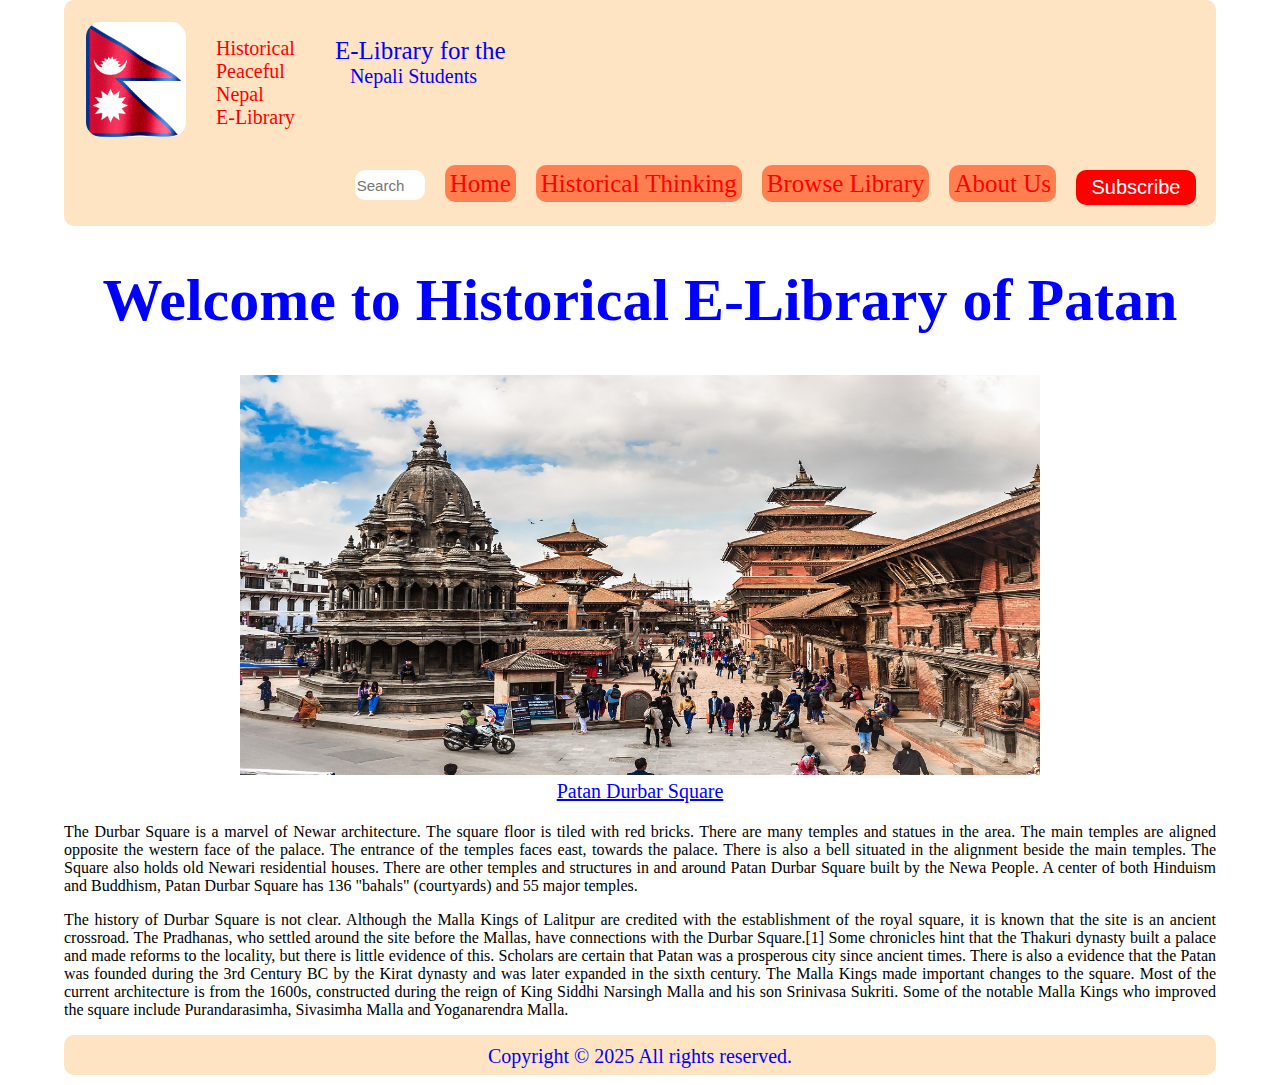
<file: patan.html>
<!DOCTYPE html>
<html lang="en">
<head>
    <meta charset="UTF-8">
    <meta name="viewport" content="width=device-width, initial-scale=1.0">
    <link rel="stylesheet" href="https://cdnjs.cloudflare.com/ajax/libs/font-awesome/6.7.2/css/all.min.css" integrity="sha512-Evv84Mr4kqVGRNSgIGL/F/aIDqQb7xQ2vcrdIwxfjThSH8CSR7PBEakCr51Ck+w+/U6swU2Im1vVX0SVk9ABhg==" crossorigin="anonymous" referrerpolicy="no-referrer" />
    <link rel="shortcut icon" href="./image/flag.jpg" type="image/x-icon">
    <link rel="stylesheet" href="./style/header-footer-style.css">
    <link rel="stylesheet" href="./style/patan-style.css">
    <title>Patan</title>
</head>
<body>
     <header>
        <div class="head">
            <div class="logo">
                <img src="./image/Flag_of_Nepal.gif">
            </div>
            <div class="title">
                Historical <br> Peaceful <br> Nepal <br> E-Library
            </div>
            <div class="title title1">
                E-Library <wbr>for the</wbr>
                <div class=" title title2">
                    Nepali Students
                </div>
            </div>
        </div>
            <div class="nav">
                <ul>
                    <li>
                        <i class="fa-solid fa-magnifying-glass"></i>
                        <input type="search"  placeholder="Search">
                    </li>
                    <li>
                        <a href="./index.html">Home</a>
                    </li>
                    <li>
                        <a href="./history.html">Historical Thinking</a>                        
                    </li>
                    <li>
                        <a href="">Browse Library</a>                        
                    </li>
                    <li>
                        <a href="">About Us</a>                        
                    </li>
                    <li>
                        <button type="submit">Subscribe</button>
                    </li>
                </ul>
            </div>
    </header>

    <section>
        <article class="heading">
            <h1>Welcome to Historical E-Library of Patan</h1>
        </article>
        <main class="container">
            <figure class="image">
                <img src="./image/patan-durbar-square.jpg" alt="Patan Durbar Square">
                <figcaption>
                    Patan Durbar Square
                </figcaption>
            </figure>
            <article class="text">
                <p>
                    The Durbar Square is a marvel of Newar architecture. The square floor is tiled with red bricks. There are many temples and statues in the area. The main temples are aligned opposite the western face of the palace. The entrance of the temples faces east, towards the palace. There is also a bell situated in the alignment beside the main temples. The Square also holds old Newari residential houses. There are other temples and structures in and around Patan Durbar Square built by the Newa People. A center of both Hinduism and Buddhism, Patan Durbar Square has 136 "bahals" (courtyards) and 55 major temples.
                </p>
                <p>
                    The history of Durbar Square is not clear. Although the Malla Kings of Lalitpur are credited with the establishment of the royal square, it is known that the site is an ancient crossroad. The Pradhanas, who settled around the site before the Mallas, have connections with the Durbar Square.[1] Some chronicles hint that the Thakuri dynasty built a palace and made reforms to the locality, but there is little evidence of this. Scholars are certain that Patan was a prosperous city since ancient times. There is also a evidence that the Patan was founded during the 3rd Century BC by the Kirat dynasty and was later expanded in the sixth century. The Malla Kings made important changes to the square. Most of the current architecture is from the 1600s, constructed during the reign of King Siddhi Narsingh Malla and his son Srinivasa Sukriti. Some of the notable Malla Kings who improved the square include Purandarasimha, Sivasimha Malla and Yoganarendra Malla.
                </p>
            </article>
        </main>
    </section>

     <footer class="footer">
        <article class="end">
            Copyright &copy; 2025 All rights reserved.
        </article>
    </footer>
</body>
</html>
</file>
<file: style/header-footer-style.css>
body{
    margin: 0 auto;
    width: 90vw;
}

header{
    padding: 10px;
    background-color: bisque;
    border-radius: 10px;
}
.head{
    display: flex;
    justify-content: left;
    align-items: left;
    margin: 2px;
}

.logo img{
    height: 115px;
    width: 100px;
    margin: 10px;
    border-radius: 15px;
}

.title{
    color: red;
    font-size: 20px;
    margin: 25px 20px ;
}

.title1{
    width: 200px;
    color: blue;
    font-size: 25px;
}

.title2{
    color: blue;
    margin: 0 5px 0 15px;
}

.nav ul{
    list-style: none;
    display: flex;
    justify-content: right;
}

.nav li{
    margin: 0 10px;
    height: 30px;
}

.nav input{
    border-style: none;
    border-radius: 10px;
    height: 30px;
    width: 70px;
}

.nav [type="search"]{
    font-size: 15px;
}

.nav a{
    border-radius: 10px;
    padding: 5px;
    background-color: coral;
    text-decoration: none;
    font-size: 25px;
    color: red;
}

.nav a:hover{
    color: chartreuse;
}

.nav ul li .fa-magnifying-glass{
    display: none;
}

.nav button{
    height: 35px;
    width: 120px;
    color: white;
    background-color: red;
    border-style: none;
    border-radius: 10px;
    font-size: 20px;
}

.heading{
    text-align: center;
    font-size: 30px;
    color: blue;
}

.footer{
    height: 40px;
    background-color: bisque;
    margin: 0 0 10px 0;
    border-radius: 10px;
}

.end{
    padding: 10px;
    justify-content: center;
    text-align: center;
    font-size: 20px;
    color: blue;
}

@media screen and (max-width: 600px) {
    .logo img{
        height: 70px;
        width: 70px;
    }

    .title{
        margin: 2px 5px 3px 1px;
        font-size: 18px;
    }

    .title1{
        width: 100px;
        text-align: center;
        font-size: 20px;
    }

    .title2{
        text-align: center;
        font-size: 18px;
    }

    .nav input{
        display: none;
    }
    
    .nav ul li .fa-magnifying-glass{
        display: inline-block;
        font-size: 20px;
        color: red;
    }

    .nav ul li{
        margin: 7px;
    }

    .nav a{
        font-size: 18px;
    }

    .nav button{
        width: 75px;
        font-size: 15px;
    }
    
}
</file>
<file: style/index.css>
body{
    margin: 0 auto;
    width: 90vw;
}

.container .content{
    text-align: justify;
    font-family: sans-serif;
    font-size: 20px;
}

.images-container{
    width: 100%;
    display: flex;
    justify-content: center;
    align-items: center;
    flex-wrap: wrap;
}
.images-container img{
    height: 200px;
    width: 220px;
    margin: 2px;
    border-radius: 5px;
}
.images-container .desc{
    text-align: center;
    font-size: 20px;
    color: blue;
    margin-top: 5px;
}

.paragraph{
    display: flex;
    margin: 5px;
}

.image img{
    height:250px;
    width: 300px;
    border-radius: 5px;
    margin-right: 10px;
}
.paragraph figcaption{
    font-size: 20px;
    text-align: center;
    text-decoration: underline;
    color: blue;
}

.paragraph .figcaption{
    font-size: 18px;
    text-align: justify;
}

.paragraph .image-mobile{
    display: none;
}

@media  (max-width: 600px) {
    .images-container img {
        height: 150px;
        width: 170px;
    }

    .container .content {
        font-size: 16px;
    }

    .paragraph {
        display: flex;
        flex-direction: column;
        align-items: center;
    }

    .paragraph .image-mobile{
    display: inline-block;
    }

    .paragraph .image-mobile img{
        height: 300px;
        width: 300px;
        border-radius: 5px;
    }

    .paragraph .image-web{
        display: none;
    }

    .paragraph figcaption {
        font-size: 16px;
    }
    
}
</file>
<file: style/bhaktapur-style.css>
body{
    margin: 0 auto;
    width: 90vw;
}

.image{
    text-align: center;
    margin: 20px 0;
    color: blue;
    text-decoration: underline;
    font-size: 20px;
}

.image img{
    height: 400px;
    width: 800px;
}

.text p{
    text-align: justify;
}
</file>
<file: style/history-style.css>
body{
    margin: 0 auto;
    width: 90vw;
}

main{
    display: flex;
}
.topic{
    color: red;
    font-weight: bold;
    margin: 0 5px;
}
.topic h2{
    text-align: center;
}

.list ul,li,a{
    list-style: none;
    font-size: 20px;
    text-decoration: none;
}
.list a:hover{
    color: red;
}

.map img{
    height: 500px;
    width: 1000px;
}
</file>
<file: style/jumla-style.css>
body{
    margin: 0 auto;
    width: 90vw;
}

.image{
    text-align: center;
    margin: 20px 0;


}
 .desc{
    text-align: center;
    margin: 20px 0;
    color: blue;
    text-decoration: underline;
    font-size: 20px;
}body{
    margin: 0 auto;
    width: 90vw;
}

.image{
    text-align: center;
    margin: 20px 0;


}
 .desc{
    text-align: center;
    margin: 20px 0;
    color: blue;
    text-decoration: underline;
    font-size: 20px;
}

.image img{
    height: 400px;
    width: 800px;
}

.text p{
    text-align: justify;
}

.image img{
    height: 400px;
    width: 800px;
}

.text p{
    text-align: justify;
}
</file>
<file: style/kathmandu-style.css>
body{
    margin: 0 auto;
    width: 90vw;
}

.image{
    text-align: center;
    margin: 20px 0;
    color: blue;
    text-decoration: underline;
    font-size: 20px;
}

.image img{
    height: 400px;
    width: 800px;
}

.text p{
    text-align: justify;
}
</file>
<file: style/kirtipur-style.css>
body{
    margin: 0 auto;
    width: 90vw;
}

.image{
    text-align: center;
    margin: 20px 0;
    color: blue;
    text-decoration: underline;
    font-size: 20px;
}

.image img{
    height: 400px;
    width: 800px;
}

.text p{
    text-align: justify;
}
</file>
<file: style/patan-style.css>
body{
    margin: 0 auto;
    width: 90vw;
}

.image{
    text-align: center;
    margin: 20px 0;
    color: blue;
    text-decoration: underline;
    font-size: 20px;
}

.image img{
    height: 400px;
    width: 800px;
}

.text p{
    text-align: justify;
}
</file>
